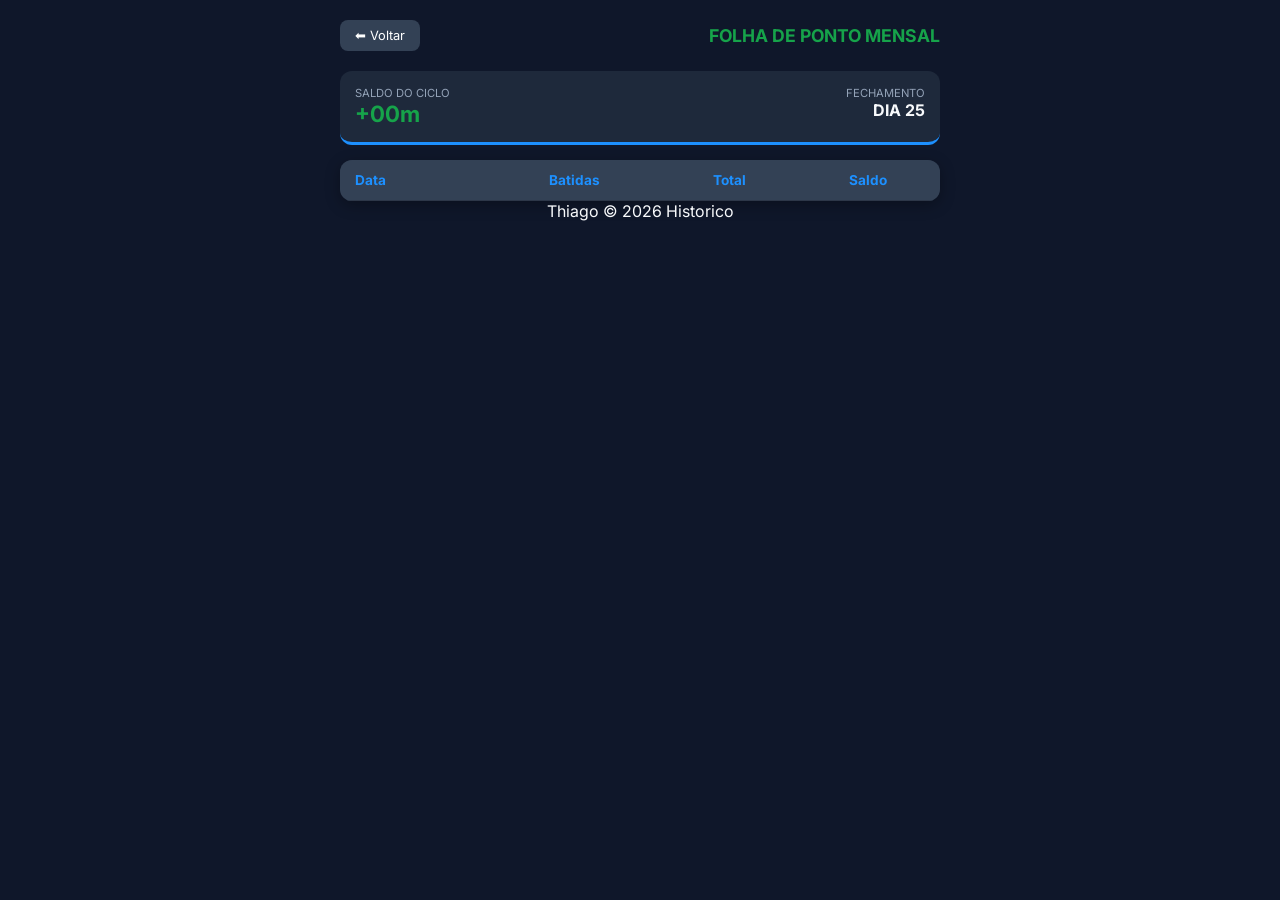
<file: historico.html>
<!DOCTYPE html>
<html lang="pt-br">
<head>
    <meta charset="UTF-8">
    <meta name="viewport" content="width=device-width, initial-scale=1.0">
    <title>Folha de Ponto - Histórico</title>
    <link rel="stylesheet" href="style.css">
    
</head>
<body>

    <div class="main-container" style="max-width: 600px;">
        <header class="header-hist">
            <a href="index.html" class="btn-voltar">⬅ Voltar</a>
            <h2 style="margin: 0; font-size: 1.1rem; color: var(--green-success);">FOLHA DE PONTO MENSAL</h2>
        </header>

        <div class="resumo-topo">
            <div>
                <span style="display:block; font-size:0.7rem; color:var(--text-muted)">SALDO DO CICLO</span>
                <strong id="saldoAcumulado" style="font-size: 1.4rem;">00:00</strong>
            </div>
            <div style="text-align: right;">
                <span style="display:block; font-size:0.7rem; color:var(--text-muted)">FECHAMENTO</span>
                <strong id="infoCiclo" style="font-size: 1rem;">DIA 25</strong>
            </div>
        </div>

        <div class="tabela-container">
            <table>
                <thead>
                    <tr>
                        <th class="col-data">Data</th>
                        <th>Batidas</th>
                        <th>Total</th>
                        <th>Saldo</th>
                    </tr>
                </thead>
                <tbody id="corpoTabela">
                    </tbody>
            </table>
        </div>

        <footer class="dev">
            Thiago &copy; 2026 Historico 
        </footer>
    </div>

    <script>
        const META_MINUTOS = 440; 
        let DIA_FECHAMENTO = parseInt(localStorage.getItem('dia_fechamento') || '25');

        function getDB() { 
            return JSON.parse(localStorage.getItem('brutus_final_v6') || '[]'); 
        }

        function formatarHhMm(minutosTotal, comSinal = false) {
            const isNegativo = minutosTotal < 0;
            const minAbs = Math.abs(minutosTotal);
            const h = Math.floor(minAbs / 60);
            const m = minAbs % 60;
            let sinal = comSinal ? (isNegativo ? "-" : "+") : (isNegativo ? "-" : "");
            return `${sinal}${h > 0 ? h + 'h' : ''}${String(m).padStart(2, '0')}m`;
        }

        function pertenceAoCicloAtual(dataStr) {
            const hoje = new Date();
            const [dia, mes, ano] = dataStr.split('/').map(Number);
            const dataReg = new Date(ano, mes - 1, dia);
            let inicio, fim;
            if (hoje.getDate() > DIA_FECHAMENTO) {
                inicio = new Date(hoje.getFullYear(), hoje.getMonth(), DIA_FECHAMENTO + 1);
                fim = new Date(hoje.getFullYear(), hoje.getMonth() + 1, DIA_FECHAMENTO);
            } else {
                inicio = new Date(hoje.getFullYear(), hoje.getMonth() - 1, DIA_FECHAMENTO + 1);
                fim = new Date(hoje.getFullYear(), hoy.getMonth(), DIA_FECHAMENTO);
            }
            return dataReg >= inicio && dataReg <= fim;
        }

        function carregarTabela() {
            const db = getDB();
            const corpo = document.getElementById('corpoTabela');
            let saldoTotalCiclo = 0;

            const grupos = db.reduce((acc, r) => {
                (acc[r.data] = acc[r.data] || []).push(r);
                return acc;
            }, {});

            const datasOrdenadas = Object.keys(grupos).sort((a, b) => {
                const dateA = a.split('/').reverse().join('');
                const dateB = b.split('/').reverse().join('');
                return dateB.localeCompare(dateA);
            });

            corpo.innerHTML = '';

            datasOrdenadas.forEach(data => {
                const registros = grupos[data];
                let minTrabalhados = 0;
                
                // Formata as batidas para a coluna (ex: 08:00 | 12:00)
                const batidasStr = registros.map(r => r.hora).join(' | ');

                // Cálculo das horas trabalhadas
                for (let i = 0; i < registros.length; i += 2) {
                    if (registros[i+1]) {
                        minTrabalhados += Math.round((registros[i+1].ts - registros[i].ts) / 60000);
                    }
                }

                const saldoDia = minTrabalhados - META_MINUTOS;
                const classeSaldo = saldoDia >= 0 ? 'saldo-pos' : 'saldo-neg';

                const tr = document.createElement('tr');
                tr.innerHTML = `
                    <td class="col-data">${data.split('/')[0]}/${data.split('/')[1]}</td>
                    <td class="col-batidas">${batidasStr}</td>
                    <td>${formatarHhMm(minTrabalhados)}</td>
                    <td class="${classeSaldo}">${formatarHhMm(saldoDia, true)}</td>
                `;
                corpo.appendChild(tr);

                if (pertenceAoCicloAtual(data)) {
                    saldoTotalCiclo += saldoDia;
                }
            });

            document.getElementById('saldoAcumulado').innerText = formatarHhMm(saldoTotalCiclo, true);
            document.getElementById('saldoAcumulado').className = saldoTotalCiclo >= 0 ? 'saldo-pos' : 'saldo-neg';
            document.getElementById('infoCiclo').innerText = `DIA ${DIA_FECHAMENTO}`;
        }

        window.onload = carregarTabela;
    </script>
</body>
</html>
</file>
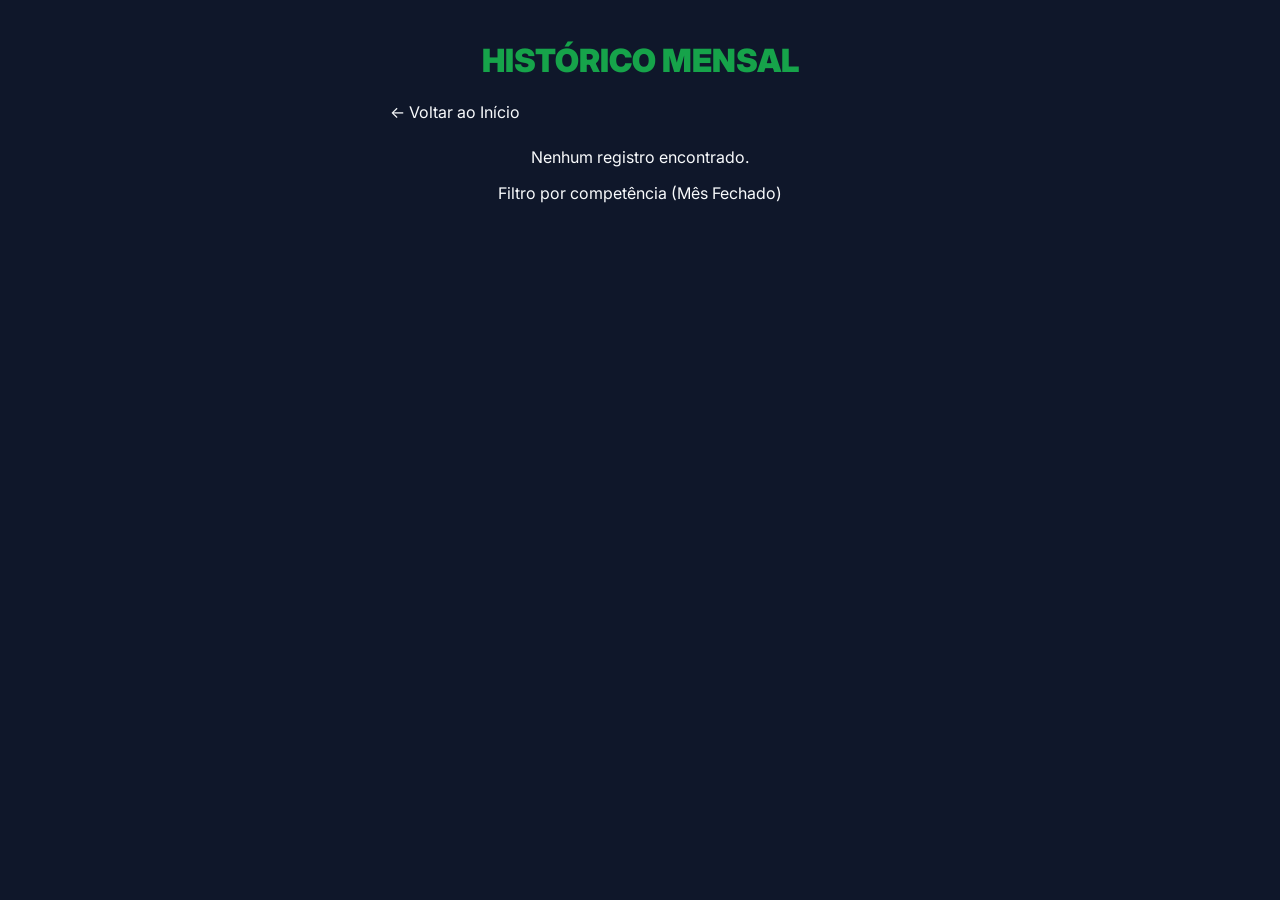
<file: marcador/historico.html>
<!DOCTYPE html>
<html lang="pt-br">
<head>
    <meta charset="UTF-8">
    <meta name="viewport" content="width=device-width, initial-scale=1.0">
    <title>Histórico Mensal</title>
    <link rel="stylesheet" href="styles/style.css">
    <style>
        .details-container { display: none; margin-top: 10px; padding-left: 10px; border-left: 3px solid var(--primary); }
        .day-row-simple { display: flex; justify-content: space-between; padding: 5px 0; font-size: 0.9rem; border-bottom: 1px solid #eee; }
    </style>
</head>
<body>
    <div class="main-container">
        <header>
            <h1>HISTÓRICO MENSAL</h1>
            <a href="index.html" style="color: var(--edit); text-decoration: none;">← Voltar ao Início</a>
        </header>

        <div id="listaMeses" style="margin-top: 25px;">
            </div>

        <footer class="dev">Filtro por competência (Mês Fechado)</footer>
    </div>

    <script>
        const META_DIARIA = 440;

        function getDB() { return JSON.parse(localStorage.getItem('brutus_db_final') || '[]'); }

        function formatarHhMm(minutosTotal) {
            const isNegativo = minutosTotal < 0;
            const minAbs = Math.abs(minutosTotal);
            const h = Math.floor(minAbs / 60);
            const m = minAbs % 60;
            return `${isNegativo?'-':''}${h}h${String(m).padStart(2, '0')}m`;
        }

        function renderizarMeses() {
            const db = getDB();
            const container = document.getElementById('listaMeses');
            
            // Agrupar por Mês/Ano
            const meses = db.reduce((acc, r) => {
                const [dia, mes, ano] = r.data.split('/');
                const chave = `${mes}/${ano}`;
                if (!acc[chave]) acc[chave] = { dias: {}, totalMinutos: 0 };
                
                if (!acc[chave].dias[r.data]) acc[chave].dias[r.data] = [];
                acc[chave].dias[r.data].push(r);
                return acc;
            }, {});

            if (Object.keys(meses).length === 0) {
                container.innerHTML = "<p style='text-align:center;'>Nenhum registro encontrado.</p>";
                return;
            }

            Object.keys(meses).sort().reverse().forEach(mesAno => {
                const dadosMes = meses[mesAno];
                let saldoMes = 0;
                let htmlDias = '';

                Object.keys(dadosMes.dias).forEach(data => {
                    const registros = dadosMes.dias[data];
                    let minTrabalhados = 0;
                    
                    for (let i = 0; i < registros.length; i += 2) {
                        if (registros[i+1]) {
                            minTrabalhados += Math.round((registros[i+1].ts - registros[i].ts) / 60000);
                        }
                    }
                    
                    const saldoDia = minTrabalhados - META_DIARIA;
                    saldoMes += saldoDia;

                    htmlDias += `
                        <div class="day-row-simple">
                            <span>${data}</span>
                            <span>Trabalhado: ${formatarHhMm(minTrabalhados)}</span>
                            <span style="color: ${saldoDia >= 0 ? 'green' : 'red'}">${saldoDia >= 0 ? '+' : ''}${formatarHhMm(saldoDia)}</span>
                        </div>`;
                });

                const mesBlock = document.createElement('div');
                mesBlock.innerHTML = `
                    <div class="month-summary" onclick="this.nextElementSibling.style.display = this.nextElementSibling.style.display === 'block' ? 'none' : 'block'">
                        <strong>${mesAno}</strong>
                        <div style="text-align: right">
                            <small>Saldo Mensal</small><br>
                            <strong style="color: ${saldoMes >= 0 ? 'var(--success)' : '#dc2626'}">${formatarHhMm(saldoMes)}</strong>
                        </div>
                    </div>
                    <div class="details-container">
                        ${htmlDias}
                    </div>
                `;
                container.appendChild(mesBlock);
            });
        }

        window.onload = renderizarMeses;
    </script>
</body>
</html>
</file>
<file: style.css>
@import url('https://fonts.googleapis.com/css2?family=Inter:wght@400;700;900&display=swap');

:root {
    --bg-dark: #0f172a;
    --card-dark: #1e293b;
    --btn-blue: #1d90ff;
    --text-white: #f8fafc;
    --text-muted: #94a3b8;
    --green-success: #16a34a;
    --badge-pause: #fef3c7;
}

body {
    background-color: var(--bg-dark);
    color: var(--text-white);
    font-family: 'Inter', sans-serif;
    margin: 0; padding: 20px;
    display: flex; justify-content: center;
}

.main-container { 
    width: 100%; 
    max-width: 500px; 
}


header h1 {
    color: var(--green-success);
    font-weight: 900;
    text-align: center;
    font-size: 2rem;
}

.meta-box { 
    background: #334155; 
    color: white;
    padding: 6px 15px; 
    border-radius: 20px; 
    display: block; 
    margin: 10px auto 20px; 
    width: fit-content;
    font-size: 0.9rem;
}

.dashboard { 
    display: grid; 
    grid-template-columns: 1fr 1fr; 
    gap: 12px; 
    margin-bottom: 20px; 
}
.dash-item { 
    background: var(--card-dark); 
    padding: 18px; 
    border-radius: 16px; 
    text-align: center; 
    box-shadow: 0 4px 10px rgba(0, 0, 0, 0.3);
}
.dash-item span { 
    color: var(--text-muted); 
    font-size: 0.85rem; 
    display: block; 
    margin-bottom: 5px; 
}
.dash-item strong { 
    color: var(--btn-blue); 
    font-size: 1.4rem; 
}

#statusAtual { 
    text-align: center; 
    font-weight: bold; 
    margin-bottom: 10px; 
    color: var(--green-success); 
}
.blue-theme { 
    background: var(--btn-blue) !important; 
}
.blue-theme:hover{
    background: #135899 !important;
}

.btn-main { 
    color: white; 
    border: none; 
    width: 100%; 
    padding: 18px; 
    border-radius: 12px; 
    font-size: 1.1rem; 
    font-weight: bold; 
    cursor: pointer; 
}

.secondary-actions { 
    display: grid; 
    grid-template-columns: 1fr 1fr; 
    gap: 10px; 
    margin-top: 15px; 
}
.btn-sec { 
    background: transparent; 
    border: 1px solid #334155; 
    color: var(--text-white); 
    padding: 12px; 
    border-radius: 10px; 
    cursor: pointer; 
    font-size: 0.8rem; 
}
.btn-sec:hover { 
    background: #135899; 
}

.btn-history-full { 
    display: block; 
    text-align: center; 
    background: transparent; 
    border: 1px solid #334155; 
    color: var(--btn-blue); 
    padding: 12px; 
    border-radius: 10px; 
    margin-top: 10px; 
    text-decoration: none; 
    font-weight: bold; 
    font-size: 0.85rem; 
}
.btn-history-full:hover{
    background: #334155;
}

.day-block { 
    background: var(--card-dark); 
    border-radius: 20px; 
    padding: 20px; 
    margin-top: 25px; 
}
.day-header { 
    color: var(--green-success); 
    font-weight: bold; 
    margin-bottom: 15px; 
    font-size: 1.2rem; 
}

.time-row { 
    display: flex; 
    justify-content: space-between; 
    align-items: center; 
    padding: 12px 0; 
}

/* Estilo da linha de pausa entre os pontos */
.pause-divider {
    background: var(--badge-pause);
    color: #92400e;
    padding: 5px;
    border-radius: 8px;
    font-size: 0.75rem;
    font-weight: bold;
    text-align: center;
    margin: 5px 0;
}

.btn-edit { 
    background: #334155; 
    border: none; color: var(--text-muted); 
    padding: 6px 12px; 
    border-radius: 6px; 
    cursor: pointer; 
    font-size: 0.7rem; 
}

.modal { 
    display:none; 
    position:fixed; 
    top:0; 
    left:0; 
    width:100%; 
    height:100%; 
    background:rgba(0,0,0,0.85); 
    z-index:1000; 
    align-items:center; 
    justify-content:center; 
}
.modal-content { 
    background: var(--card-dark); 
    padding: 25px; 
    border-radius: 20px; 
    width: 90%; 
    max-width: 400px; 
}
.modal-content input, .modal-content select { 
    width: 100%; 
    padding: 12px; 
    margin: 10px 0; 
    border-radius: 8px; 
    border: 1px solid #334155; 
    background: #0f172a; 
    color: white; 
}

.footer-controls { 
    display: flex; 
    gap: 20px; 
    justify-content: center; 
    margin-top: 30px; 
}
.btn-ghost { 
    background: transparent;
     border: none; 
     color: var(--text-muted); 
     font-size: 0.85rem; 
     cursor: pointer; 
     text-decoration: underline; 
    }
.config-section {
    background: #1e293b;
    padding: 10px;
    border-radius: 10px;
    margin-bottom: 20px;
    text-align: center;
    font-size: 0.8rem;
    color: var(--text-muted);
}

.config-section input {
    width: 45px;
    background: #0f172a;
    border: 1px solid #334155;
    color: white;
    border-radius: 5px;
    padding: 3px;
    text-align: center;
}

#btnSalvarConfig {
    margin-left: 10px;
    padding: 5px 10px;
}
.config-section{
    text-align: right;
    padding-left: 10px;
    margin-left: 226px;
}
footer.dev {
    text-align: center;
}
/*  estilo para o cabeçalho da tabela de histórico */
  .header-hist {
            display: flex;
            align-items: center;
            justify-content: space-between;
            margin-bottom: 20px;
        }
        .btn-voltar {
            background: #334155;
            color: white;
            text-decoration: none;
            padding: 8px 15px;
            border-radius: 8px;
            font-size: 0.8rem;
        }
        
        /* Estilo Tabela (Parecido com PDF) */
        .tabela-container {
            background: var(--card-dark);
            border-radius: 12px;
            overflow: hidden;
            box-shadow: 0 4px 15px rgba(0,0,0,0.3);
        }
        
        table {
            width: 100%;
            border-collapse: collapse;
            font-size: 0.85rem;
        }
        
        thead {
            background: #334155;
            color: var(--btn-blue);
        }
        
        th, td {
            padding: 12px 8px;
            text-align: center;
            border-bottom: 1px solid #2d3748;
        }

        .col-data { 
            text-align: left; 
            padding-left: 15px; 
            font-weight: bold; 
        }
        .col-batidas { 
            font-size: 0.75rem; 
            color: var(--text-muted); 
        }
        .saldo-pos { 
            color: #16a34a; 
            font-weight: bold; 
        }
        .saldo-neg { 
            color: #ef4444; 
            font-weight: bold; 
        }

        .resumo-topo {
            display: flex;
            justify-content: space-between;
            background: #1e293b;
            padding: 15px;
            border-radius: 12px;
            margin-bottom: 15px;
            border-bottom: 3px solid var(--btn-blue);
        }
</file>
<file: marcador/styles/style.css>
@import url('https://fonts.googleapis.com/css2?family=Inter:wght@400;700;900&display=swap');

:root {
    --bg-dark: #0f172a;
    --card-dark: #1e293b;
    --btn-blue: #1d90ff;
    --text-white: #f8fafc;
    --text-muted: #94a3b8;
    --green-success: #16a34a;
    --badge-pause: #fef3c7;
}

body {
    background-color: var(--bg-dark);
    color: var(--text-white);
    font-family: 'Inter', sans-serif;
    margin: 0; padding: 20px;
    display: flex; justify-content: center;
}

.main-container { 
    width: 100%; 
    max-width: 500px; 
}

header h1 {
    color: var(--green-success);
    font-weight: 900;
    text-align: center;
    font-size: 2rem;
}

.meta-box { 
    background: #334155; 
    color: white;
    padding: 6px 15px; 
    border-radius: 20px; 
    display: block; 
    margin: 10px auto 20px; 
    width: fit-content;
    font-size: 0.9rem;
}

.dashboard { 
    display: grid; 
    grid-template-columns: 1fr 1fr; 
    gap: 12px; 
    margin-bottom: 20px; 
}
.dash-item { 
    background: var(--card-dark); 
    padding: 18px; 
    border-radius: 16px; 
    text-align: center; 
    box-shadow: 0 4px 10px rgba(0, 0, 0, 0.3);
}
.dash-item span { 
    color: var(--text-muted); 
    font-size: 0.85rem; 
    display: block; 
    margin-bottom: 5px; 
}
.dash-item strong { 
    color: var(--btn-blue); 
    font-size: 1.4rem; 
}

#statusAtual { 
    text-align: center; 
    font-weight: bold; 
    margin-bottom: 10px; 
    color: var(--green-success); 
}
.blue-theme { 
    background: var(--btn-blue) !important; 
}

.btn-main { 
    color: white; 
    border: none; 
    width: 100%; 
    padding: 18px; 
    border-radius: 12px; 
    font-size: 1.1rem; 
    font-weight: bold; 
    cursor: pointer; 
}

.secondary-actions { 
    display: grid; 
    grid-template-columns: 1fr 1fr; 
    gap: 10px; 
    margin-top: 15px; 
}
.btn-sec { 
    background: transparent; 
    border: 1px solid #334155; 
    color: var(--text-white); 
    padding: 12px; 
    border-radius: 10px; 
    cursor: pointer; 
    font-size: 0.8rem; 
}

.btn-history-full { 
    display: block; 
    text-align: center; 
    background: transparent; 
    border: 1px solid #334155; 
    color: var(--btn-blue); 
    padding: 12px; 
    border-radius: 10px; 
    margin-top: 10px; 
    text-decoration: none; 
    font-weight: bold; 
    font-size: 0.85rem; 
}

.day-block { 
    background: var(--card-dark); 
    border-radius: 20px; 
    padding: 20px; 
    margin-top: 25px; 
}
.day-header { 
    color: var(--green-success); 
    font-weight: bold; 
    margin-bottom: 15px; 
    font-size: 1.2rem; 
}

.time-row { 
    display: flex; 
    justify-content: space-between; 
    align-items: center; 
    padding: 12px 0; 
}

/* Estilo da linha de pausa entre os pontos */
.pause-divider {
    background: var(--badge-pause);
    color: #92400e;
    padding: 5px;
    border-radius: 8px;
    font-size: 0.75rem;
    font-weight: bold;
    text-align: center;
    margin: 5px 0;
}

.btn-edit { 
    background: #334155; 
    border: none; color: var(--text-muted); 
    padding: 6px 12px; 
    border-radius: 6px; 
    cursor: pointer; 
    font-size: 0.7rem; 
}

.modal { 
    display:none; 
    position:fixed; 
    top:0; 
    left:0; 
    width:100%; 
    height:100%; 
    background:rgba(0,0,0,0.85); 
    z-index:1000; 
    align-items:center; 
    justify-content:center; 
}
.modal-content { 
    background: var(--card-dark); 
    padding: 25px; 
    border-radius: 20px; 
    width: 90%; 
    max-width: 400px; 
}
.modal-content input, .modal-content select { 
    width: 100%; 
    padding: 12px; 
    margin: 10px 0; 
    border-radius: 8px; 
    border: 1px solid #334155; 
    background: #0f172a; 
    color: white; 
}

.footer-controls { 
    display: flex; 
    gap: 20px; 
    justify-content: center; 
    margin-top: 30px; 
}
.btn-ghost { 
    background: transparent;
     border: none; 
     color: var(--text-muted); 
     font-size: 0.85rem; 
     cursor: pointer; 
     text-decoration: underline; 
    }
.config-section {
    background: #1e293b;
    padding: 10px;
    border-radius: 10px;
    margin-bottom: 20px;
    text-align: center;
    font-size: 0.8rem;
    color: var(--text-muted);
}

.config-section input {
    width: 45px;
    background: #0f172a;
    border: 1px solid #334155;
    color: white;
    border-radius: 5px;
    padding: 3px;
    text-align: center;
}

#btnSalvarConfig {
    margin-left: 10px;
    padding: 5px 10px;
}
.config-section{
    text-align: right;
    padding-left: 10px;
    margin-left: 226px;
}
footer.dev {
    text-align: center;
}
</file>
